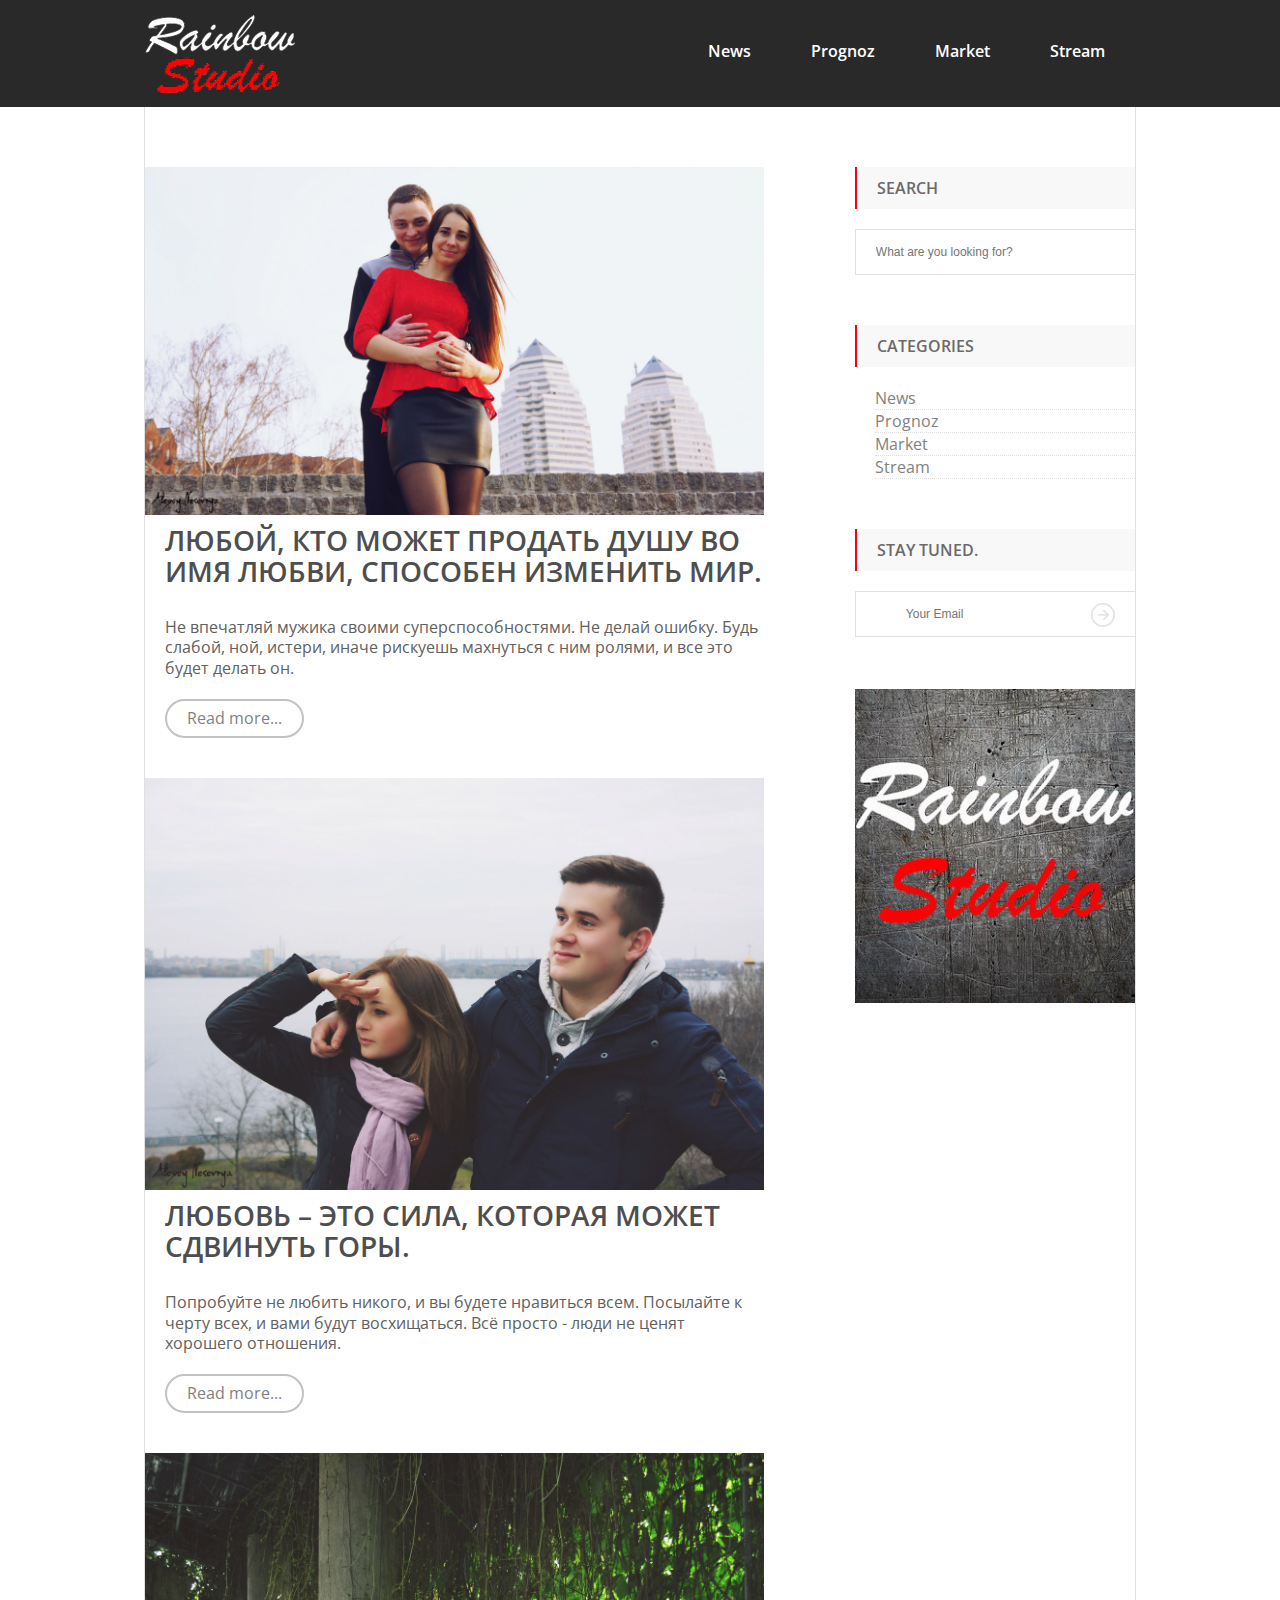
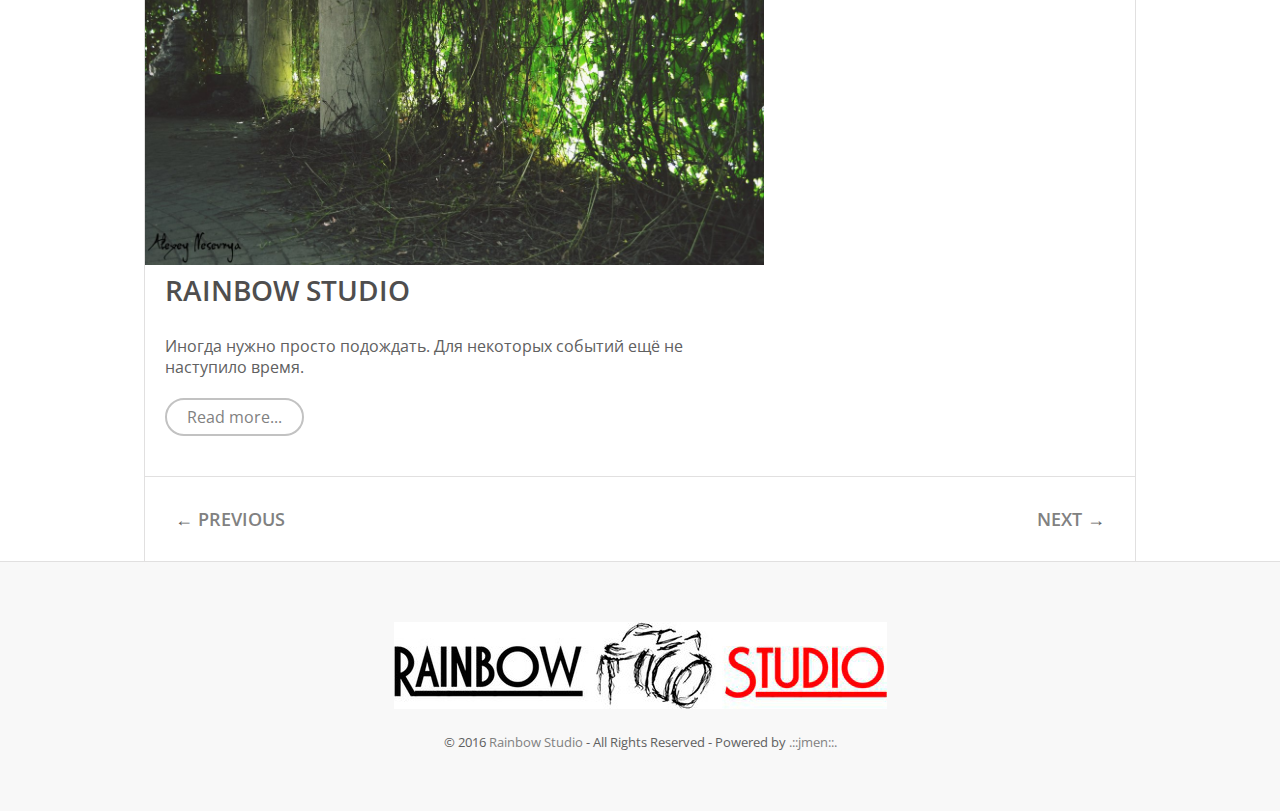
<file: Rainbow_Studio/Rainbow Studio/index.html>
<!DOCTYPE HTML>
<html>
<head>
<meta charset="utf-8"> 
<meta name="viewport" content="width=device-width, initial-scale=1.0"> 
<link rel="stylesheet" type="text/css" href="style.css" />
<link href='https://fonts.googleapis.com/css?family=Open+Sans:400,600&subset=latin,cyrillic' rel='stylesheet' type='text/css'> 
<title>Rainbow Studio</title>
</head>

<body>
<header>
	<div class="center-block-main">
		<a href="/"><img src="images/logo.png" alt="cyberguru" class="logo"></a>
		<nav>
			<ul class="menu-top">
				<li><a href="">News</a></li>
				<li><a href="">Prognoz</a></li>
				<li><a href="">Market</a></li>
				<li><a href="">Stream</a></li>
			</ul>
		</nav>
	</div>
</header>

<div class="center-block-main content">
	<main>
		<article>
			<header>
				<img src="images/img3.jpg" alt>
				<p class="admin">Photo: Олексій Несевря</p>
			</header>
			<h2>Любой, кто может продать душу во имя любви, способен изменить мир.</h2>
			<p>Не впечатляй мужика своими суперспособностями. Не делай ошибку. Будь слабой, ной, истери, иначе рискуешь махнуться с ним ролями, и все это будет делать он.</p>
			<p><a href="#" class="more">Read more...</a></p>
		</article>
		<article> 
			<header>
				<img src="images/img4.jpg" alt>
				<p class="admin">Photo: Лешик Model: Юля Model: Виталий</p>
			</header>
			<h2>Любовь – это сила, которая может сдвинуть горы.</h2>
			<p>Попробуйте не любить никого, и вы будете нравиться всем. Посылайте к черту всех, и вами будут восхищаться. Всё просто - люди не ценят хорошего отношения.</p>
			<p><a href="#" class="more">Read more...</a></p>
		</article>
		<article> 
			<header>
				<img src="images/img5.jpg" alt>
				<p class="admin">Photo: Олексій Несевря</p>
			</header>
			<h2>Rainbow Studio</h2>
			<p>Иногда нужно просто подождать. Для некоторых событий ещё не наступило время.</p>
			<p><a href="#" class="more">Read more...</a></p>
		</article>
	</main>
	<aside>
		<div class="widget">
			<h2>Search</h2>
			<form action="" method="get">
				<input type="search" class="search" placeholder="What are you looking for?">
			</form>
		</div>

		<div class="widget">
			<h2>Categories</h2>
			<nav>
				<ul>
					<li><a href="#">News</a></li>
					<li><a href="#">Prognoz</a></li>
					<li><a href="#">Market</a></li>
					<li><a href="#">Stream</a></li>
				</ul>
			</nav>
		</div>

		<div class="widget">
			<h2>Stay Tuned.</h2>
			<div class="divmail">
				<form action="" method="get">
					<input type="email" placeholder="Your Email" class="mail">
					<input type="image" src="images/sbcr-btn.jpg" class="mail-img">
				</form>
			</div>
		</div>

		<div class="widget">
			<a href="http://vk.com/rainbow1studio" target="blank"><img src="images/banner.jpg" alt=""></a>
		</div>
	</aside>

	<div class="clr"></div>

	<div class="pager clearfix">
		<p class="Previous-link">&larr; <a href="#">Previous</a></p>
		<p class="next-link"><a href="#">Next</a> &rarr; </p>
	</div>
</div>

<footer>
	<div class="center-block-main">
		<a href="/"><img src="images/footer.jpg" alt=""></a>
		<p>&copy; 2016 <a href="http://vk.com/rainbow1studio" target="blank">Rainbow Studio</a>  -  All Rights Reserved  -  Powered by <a href="http://vk.com/jmen4fun" target="blank">.::jmen::.</a></p>
	</div>
</footer>
</body> 
</html>
</file>
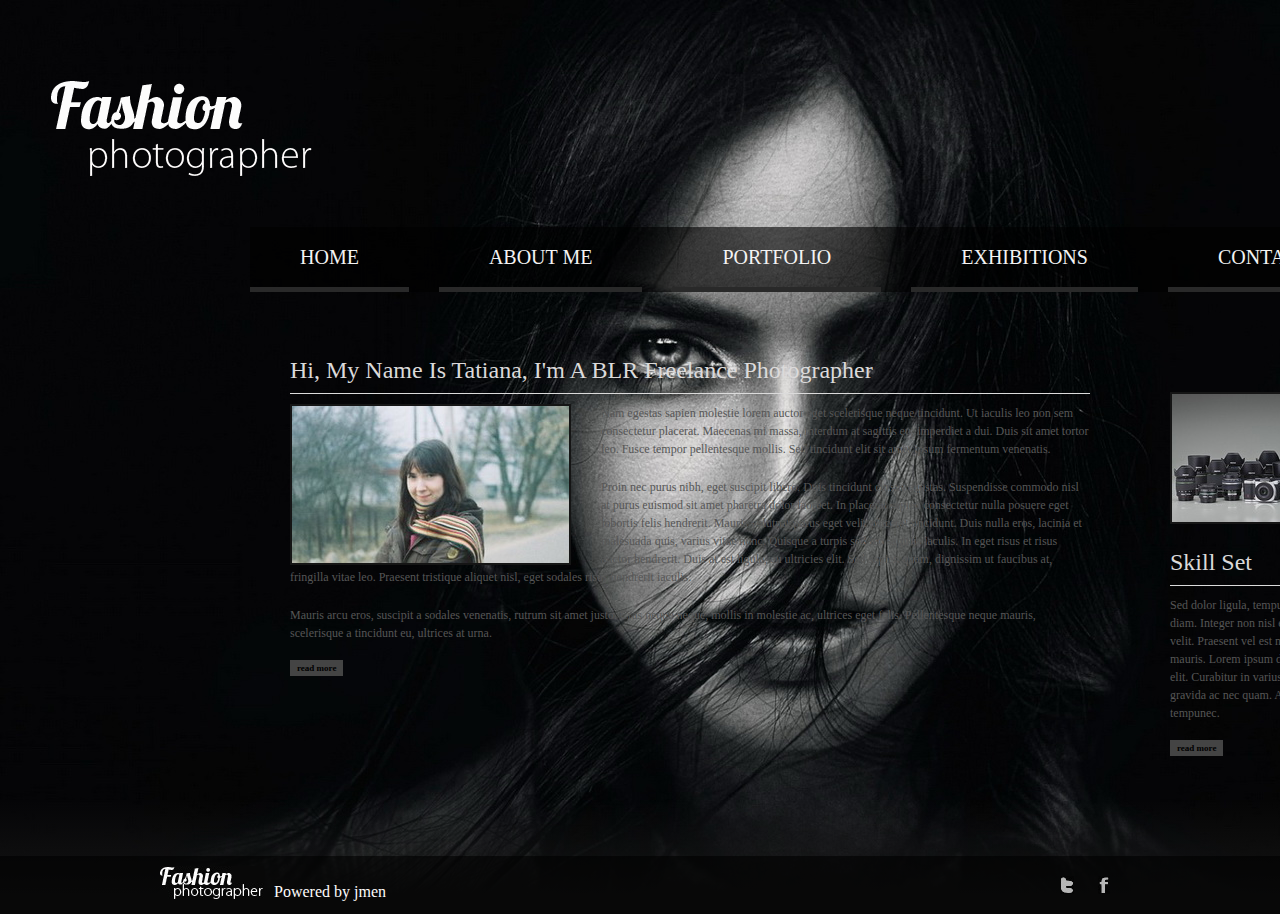
<file: Photo/about.html>
<!DOCTYPE html PUBLIC "-//W3C//DTD XHTML 1.0 Transitional//EN" "http://www.w3.org/TR/xhtml1/DTD/xhtml1-transitional.dtd">
<html xmlns="http://www.w3.org/1999/xhtml">
<head>
<meta http-equiv="Content-Type" content="text/html; charset=utf-8" />
<link rel="stylesheet" type="text/css" href="css/elastislide.css" />
<link rel="stylesheet" type="text/css" href="css/custom.css" />
<script src="js/modernizr.custom.17475.js"></script>
<link rel="stylesheet" type="text/css" href="style.css" />
<title>Foto</title>
</head>
 <body>
 
 <div class="karkas">
 	<div class="header">
    	<a href="/"><img src="images/logo.png" class="logo" alt="Tat'yana" /></a>
        
        <ul class="menu">
        	<li><a href="index.html">Home</a></li>
            <li><a href="about.html">About Me</a></li>
            <li><a href="portfolio.html">Portfolio</a></li>
            <li><a href="exhibitions.html">Exhibitions</a></li>
            <li><a href="contact.html">Contact Me</a></li>
        </ul>
                
    </div>
    
    <div class="content-main">
     	
        <div class="content-left">
        
        	<h1><a href="#">Hi, My Name Is Tatiana, I'm A BLR Freelance Photographer</a></h1>
            <img src="images/photograf.jpg" class="aboutphoto" alt="" />
            <p>Nam egestas sapien molestie lorem auctor eget scelerisque neque tincidunt. Ut iaculis leo non sem consectetur placerat. Maecenas mi massa, interdum at sagittis eu, imperdiet a dui. Duis sit amet tortor leo. Fusce tempor pellentesque mollis. Sed tincidunt elit sit amet ipsum fermentum venenatis.</p>
            
            <p>Proin nec purus nibh, eget suscipit libero. Duis tincidunt cursus egestas. Suspendisse commodo nisl at purus euismod sit amet pharetra dolor laoreet. In placerat sapien consectetur nulla posuere eget lobortis felis hendrerit. Mauris volutpat purus eget velit placerat tincidunt. Duis nulla eros, lacinia et malesuada quis, varius vitae nunc. Quisque a turpis sed leo sagittis iaculis. In eget risus et risus auctor hendrerit. Duis at est ligula, eu ultricies elit. Sed sapien quam, dignissim ut faucibus at, fringilla vitae leo. Praesent tristique aliquet nisl, eget sodales risus hendrerit iaculis.</p>

			<p>Mauris arcu eros, suscipit a sodales venenatis, rutrum sit amet justo. Cras neque neque, mollis in molestie ac, ultrices eget felis. Pellentesque neque mauris, scelerisque a tincidunt eu, ultrices at urna. </p>
            
            <p><a href="#" class="read-more">read more</a></p>
        </div>
        
        <div class="sidebar">
        
        	<a href="#"><img src="images/pentax.jpg" alt="tania" /></a>
            	<h1><a href="#">Skill Set</a></h1>
                <p>Sed dolor ligula, tempus vitae malesuada utescu
congue vitae diam. Integer non nisl est. Suspen
isse at diam turpis, ut mattis velit. Praesent vel est non augue pretium condimentum at in mauris. Lorem ipsum dolor sit amet, consectetur adipiscing elit. Curabitur in varius ante. Etiam et nisi eget velit dignissim gravida ac nec quam. Aenean imperdiet massa quis diam tempunec.</p>

                <p><a href="#" class="read-more">read more</a></p>
        </div>
	</div>
</div>
 <div class="footer-wrapper">
 
 	<div class="footer-main">	
    	<div class="footer-left">
        	<a href="/"><img src="images/logo-ftr.jpg" alt="logo-footer" /></a>
            <p>Powered by <a href="http://vk.com/jmen4fun">jmen</a></p>
        </div>
        
        <div class="footer-right">
        	<a href="#"><img src="images/twitter.jpg" alt="twiter" /></a>
            <a href="#"><img src="images/facebook.jpg" alt="face" /></a>
        </div>
    
    </div>
 
 </div>
<script type="text/javascript" src="http://ajax.googleapis.com/ajax/libs/jquery/1.8.2/jquery.min.js"></script>
<script type="text/javascript" src="js/jquerypp.custom.js"></script>
<script type="text/javascript" src="js/jquery.elastislide.js"></script>
<script type="text/javascript">
			
	$( '#carousel' ).elastislide();
</script>
 </body>
</html>
</file>
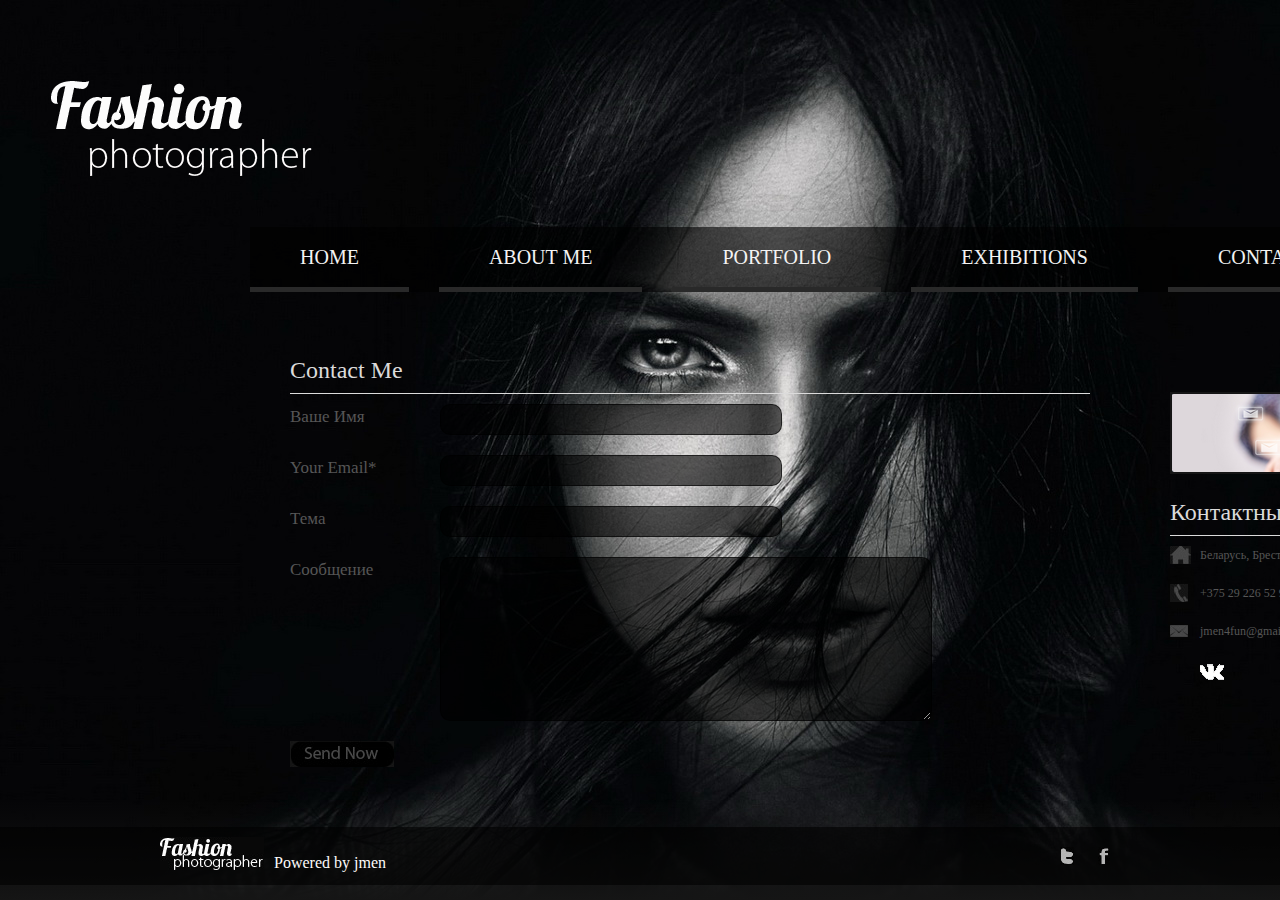
<file: Photo/contact.html>
<!DOCTYPE html PUBLIC "-//W3C//DTD XHTML 1.0 Transitional//EN" "http://www.w3.org/TR/xhtml1/DTD/xhtml1-transitional.dtd">
<html xmlns="http://www.w3.org/1999/xhtml">
<head>
<meta http-equiv="Content-Type" content="text/html; charset=utf-8" />
<link rel="stylesheet" type="text/css" href="css/elastislide.css" />
<link rel="stylesheet" type="text/css" href="css/custom.css" />
<script src="js/modernizr.custom.17475.js"></script>
<link rel="stylesheet" type="text/css" href="style.css" />
<title>Foto</title>
</head>
 <body>
 
<div class="karkas">
 	<div class="header">
    	<a href="/"><img src="images/logo.png" class="logo" alt="Tat'yana" /></a>
        
        <ul class="menu">
        	<li><a href="index.html">Home</a></li>
            <li><a href="about.html">About Me</a></li>
            <li><a href="portfolio.html">Portfolio</a></li>
            <li><a href="exhibitions.html">Exhibitions</a></li>
            <li><a href="contact.html">Contact Me</a></li>
        </ul> 
                
    </div>
    
    <div class="content-main">
     	
		<div class="content-left">
				<h1>Contact Me</h1>
				
			<div class="contact-form">
					<form>
						<p><label for="firstName" >Ваше Имя</label><input type="text" name="name" id="firstName" /></p>
						<p><label for="email" >Your Email*</label><input type="text" name="email" id="email" /></p>
						<p><label for="tema" >Тема</label><input type="text" name="tema" id="tema" /></p>
						<p><label for="message" >Сообщение</label><textarea name="message" id="message"></textarea></p>
						<p><input type="image" src="images/contact-btn.jpg" name="send-msg" /></p>
					</form>
			</div>
		</div>
			<div class="sidebar">
			
				<img src="images/contact-banner.png" alt="tania" />
					<h1>Контактные данные</h1>
					<p class="adress">Беларусь, Брест, Окт.революции 37-247</p>
					<p class="tell">+375 29 226 52 98</p>
					<p class="Email">jmen4fun@gmail.com</p>
                    <p><a href="http://vk.com/id171358592"><img src="images/vk.gif" class="vk" alt="vk" /></a></p>
			</div>
	</div>
</div>
 <div class="footer-wrapper">
 
 	<div class="footer-main">	
    	<div class="footer-left">
        	<a href="/"><img src="images/logo-ftr.jpg" alt="logo-footer" /></a>
            <p>Powered by <a href="http://vk.com/jmen4fun">jmen</a></p>
        </div>
        
        <div class="footer-right">
        	<a href="#"><img src="images/twitter.jpg" alt="twiter" /></a>
            <a href="#"><img src="images/facebook.jpg" alt="face" /></a>
        </div>
    
    </div>
 
 </div>
<script type="text/javascript" src="http://ajax.googleapis.com/ajax/libs/jquery/1.8.2/jquery.min.js"></script>
<script type="text/javascript" src="js/jquerypp.custom.js"></script>
<script type="text/javascript" src="js/jquery.elastislide.js"></script>
<script type="text/javascript">
			
	$( '#carousel' ).elastislide();
</script>
 </body>
</html>
</file>
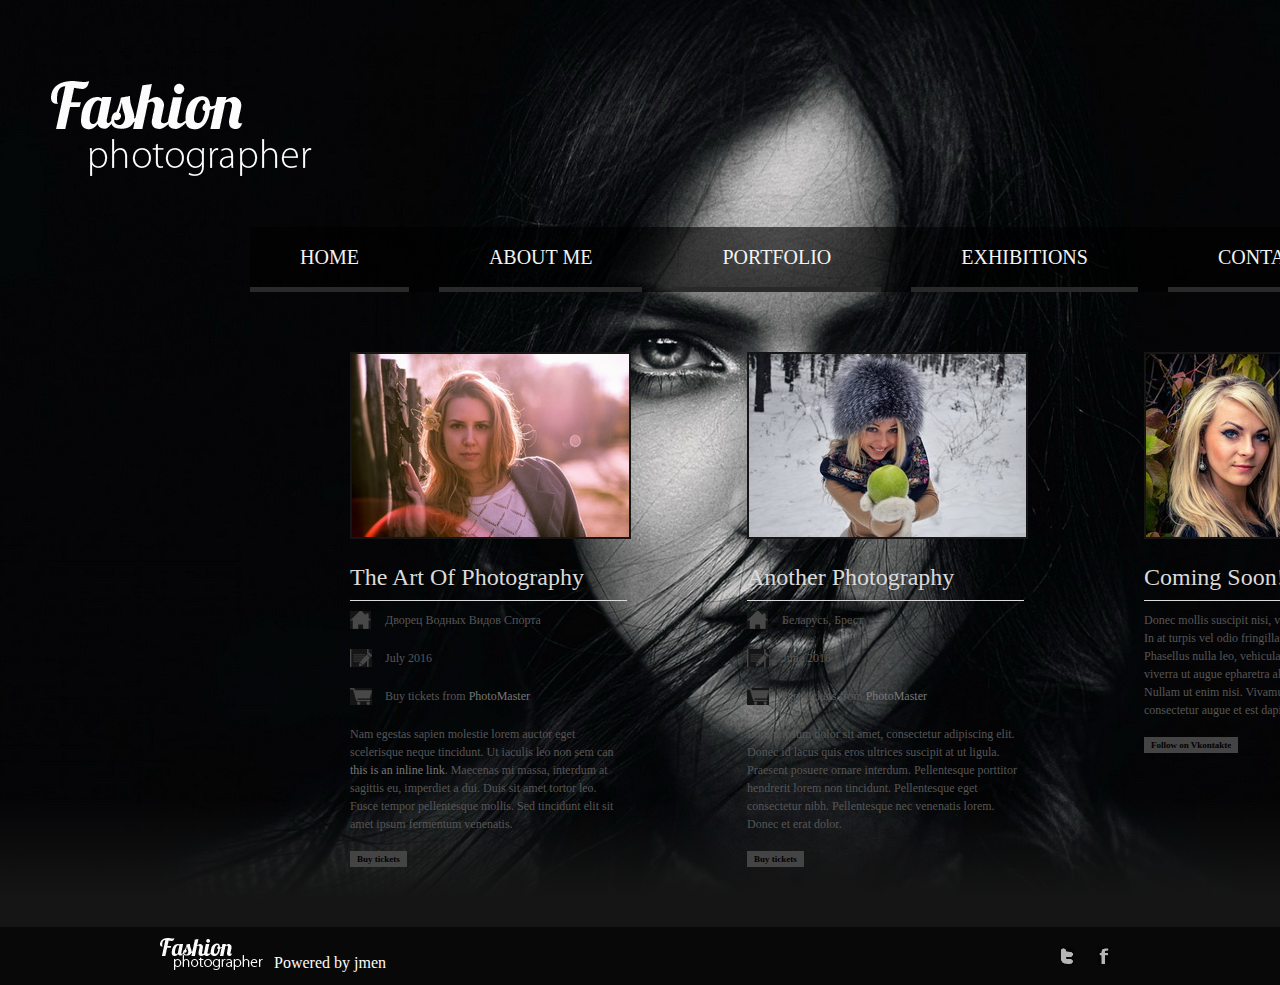
<file: Photo/exhibitions.html>
<!DOCTYPE html PUBLIC "-//W3C//DTD XHTML 1.0 Transitional//EN" "http://www.w3.org/TR/xhtml1/DTD/xhtml1-transitional.dtd">
<html xmlns="http://www.w3.org/1999/xhtml">
<head>
<meta http-equiv="Content-Type" content="text/html; charset=utf-8" />
<link rel="stylesheet" type="text/css" href="css/elastislide.css" />
<link rel="stylesheet" type="text/css" href="css/custom.css" />
<script src="js/modernizr.custom.17475.js"></script>
<link rel="stylesheet" type="text/css" href="style.css" />
<title>Foto</title>
</head>
 <body>
 
 <div class="karkas">
 	<div class="header">
    	<a href="/"><img src="images/logo.png" class="logo" alt="Tat'yana" /></a>
        
        <ul class="menu">
        	<li><a href="index.html">Home</a></li>
            <li><a href="about.html">About Me</a></li>
            <li><a href="portfolio.html">Portfolio</a></li>
            <li><a href="exhibitions.html">Exhibitions</a></li>
            <li><a href="contact.html">Contact Me</a></li>
        </ul> 
                
    </div>
    
     <div class="content-main">
       
     <div class="content-main-blocks">
     	
        <div>
        
        	   <a href="#"><img src="images/ex1.jpg" alt="tania" /></a>
               <h1><a href="#">The Art Of Photography</a></h1>
               <p class="ex-place">Дворец Водных Видов Спорта</p>
               <p class="ex-date">July 2016</p>
               <p class="ex-buy">Buy tickets from <a href="http://vk.com/id171358592">PhotoMaster</a></p>
               <p>Nam egestas sapien molestie lorem auctor eget scelerisque neque tincidunt. Ut iaculis leo non sem can <a href="#">this is an inline link</a>. Maecenas mi massa, interdum at sagittis eu, imperdiet a dui. Duis sit amet tortor leo. Fusce tempor pellentesque mollis. Sed tincidunt elit sit amet ipsum fermentum venenatis.</p>
                   
                <p><a href="#" class="read-more">Buy tickets</a></p>
        
        </div>
        
        <div>
        
        	<a href="#"><img src="images/ex2.jpg" alt="tania" /></a>
            	<h1><a href="#">Another Photography</a></h1>
                <p class="ex-place">Беларусь, Брест</p>
                <p class="ex-date">June 2016</p>
                <p class="ex-buy">Buy tickets from <a href="http://vk.com/id171358592">PhotoMaster</a>
                <p>Lorem ipsum dolor sit amet, consectetur adipiscing elit. Donec id lacus quis eros ultrices suscipit at ut ligula. Praesent posuere ornare interdum. Pellentesque porttitor hendrerit lorem non tincidunt. Pellentesque eget consectetur nibh. Pellentesque nec venenatis lorem. Donec et erat dolor.</p>
                
                <p><a href="#" class="read-more">Buy tickets</a></p>
                
        </div>
        
        <div>
        
        	<a href="#"><img src="images/ex3.jpg" alt="tania" /></a>
            	<h1><a href="#">Coming Soon!</a></h1>
                <p>Donec mollis suscipit nisi, vitae sagittis arcu euismod at. In at turpis vel odio fringilla vulputate at ac tellus. Phasellus nulla leo, vehicula sit amet congue eget, viverra ut augue epharetra aliquet turpis vel scelerisque. 
Nullam ut enim nisi. Vivamus ut neque nulla. est aliquam consectetur augue et est dapibus ;</p>

                <p><a href="#" class="read-more">Follow on Vkontakte</a></p>
        
        </div>
     
     </div>
				 
     </div>
 </div>
 
 <div class="footer-wrapper">
 
 	<div class="footer-main">	
    	<div class="footer-left">
        	<a href="/"><img src="images/logo-ftr.jpg" alt="logo-footer" /></a>
            <p>Powered by <a href="http://vk.com/jmen4fun">jmen</a></p>
        </div>
        
        <div class="footer-right">
        	<a href="#"><img src="images/twitter.jpg" alt="twiter" /></a>
            <a href="#"><img src="images/facebook.jpg" alt="face" /></a>
        </div>
    
    </div>
 
 </div>
<script type="text/javascript" src="http://ajax.googleapis.com/ajax/libs/jquery/1.8.2/jquery.min.js"></script>
<script type="text/javascript" src="js/jquerypp.custom.js"></script>
<script type="text/javascript" src="js/jquery.elastislide.js"></script>
<script type="text/javascript">
			
	$( '#carousel' ).elastislide();
</script>
 </body>
</html>
</file>
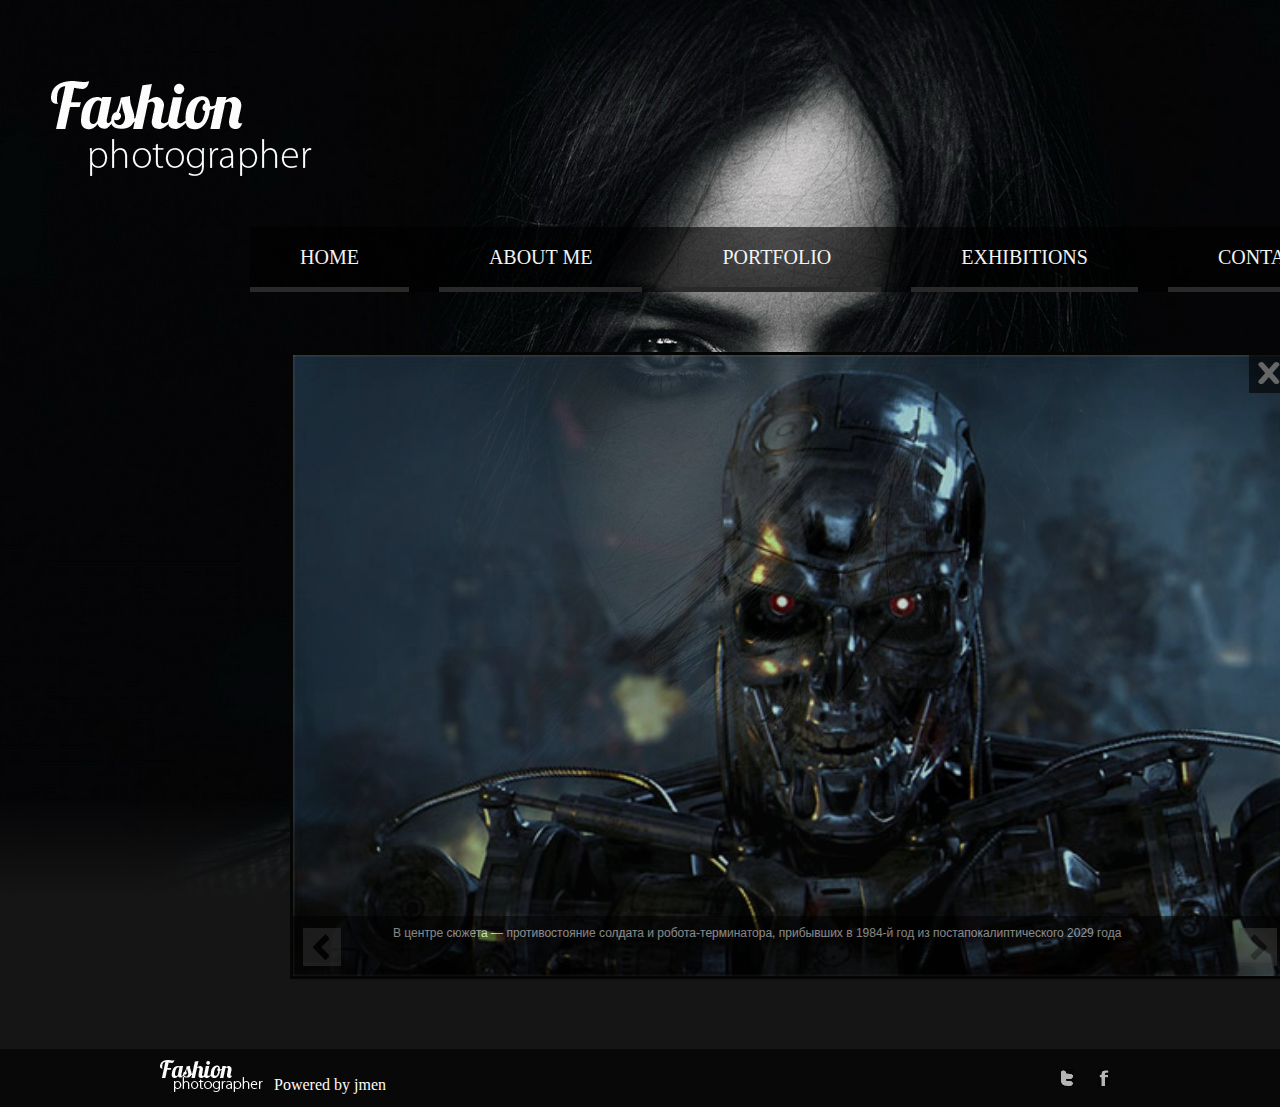
<file: Photo/portfolio-page.html>
<!DOCTYPE html PUBLIC "-//W3C//DTD XHTML 1.0 Transitional//EN" "http://www.w3.org/TR/xhtml1/DTD/xhtml1-transitional.dtd">
<html xmlns="http://www.w3.org/1999/xhtml">
<head>
<meta http-equiv="Content-Type" content="text/html; charset=utf-8" />
<link rel="stylesheet" type="text/css" href="style.css" />

<link rel="stylesheet" href="css/liSlidik.css">
<link rel="stylesheet" href="css/liSlidik.blackClasic.css">
<script src="js/jquery-1.8.min.js"></script>
<script src="js/jquery.liSlidik.js"></script>

<script>
$(function(){
	$(window).load(function(){
		$('#slide_2').liSlidik({
			auto:3000,
    		duration: 1000
		});
	})
});
</script>

<title>Foto</title>
</head>
 <body>
 
 <div class="karkas">
 	<div class="header">
    	<a href="/"><img src="images/logo.png" class="logo" alt="Tat'yana" /></a>
        
        <ul class="menu">
        	<li><a href="#" class="active">Home</a></li>
            <li><a href="#">About Me</a></li>
            <li><a href="#">Portfolio</a></li>
            <li><a href="#">Exhibitions</a></li>
            <li><a href="#">Contact Me</a></li>
        </ul> 
                
    </div>
    
    <div class="content-main">
    
    	<ul id="slide_2" class="slidik">
        <li class="show"><img alt="В центре сюжета — противостояние солдата и робота-терминатора, прибывших в 1984-й год из постапокалиптического 2029 года" src="images/portfolio/1.jpg"></li>
        <li><img alt="Цель терминатора: убить Сару Коннор — девушку, чей ещё нерождённый сын выиграет войну человечества с машинами" src="images/portfolio/2.jpg"></li>
        <li><img alt="Влюблённый в Сару солдат Кайл Риз пытается помешать терминатору" src="images/portfolio/3.jpg"></li>
        <li><img src="images/portfolio/4.jpg"></li>
        <a data-slidik="slide_2" class="next" href="#">Next</a>
        <a data-slidik="slide_2" class="prev" href="#">Prev</a>
        <div class="captionWrap"><div data-slidik="slide_2" class="caption"></div></div>
        <div class="portfolio-close"><a href="#"></a></div>
    </ul> 	
       
	</div>
</div>
 <div class="footer-wrapper">
 
 	<div class="footer-main">	
    	<div class="footer-left">
        	<a href="/"><img src="images/logo-ftr.jpg" alt="logo-footer" /></a>
            <p>Powered by <a href="http://vk.com/jmen4fun">jmen</a></p>
        </div>
        
        <div class="footer-right">
        	<a href="#"><img src="images/twitter.jpg" alt="twiter" /></a>
            <a href="#"><img src="images/facebook.jpg" alt="face" /></a>
        </div>
    
    </div>
 
 </div>

 </body>
</html>
</file>
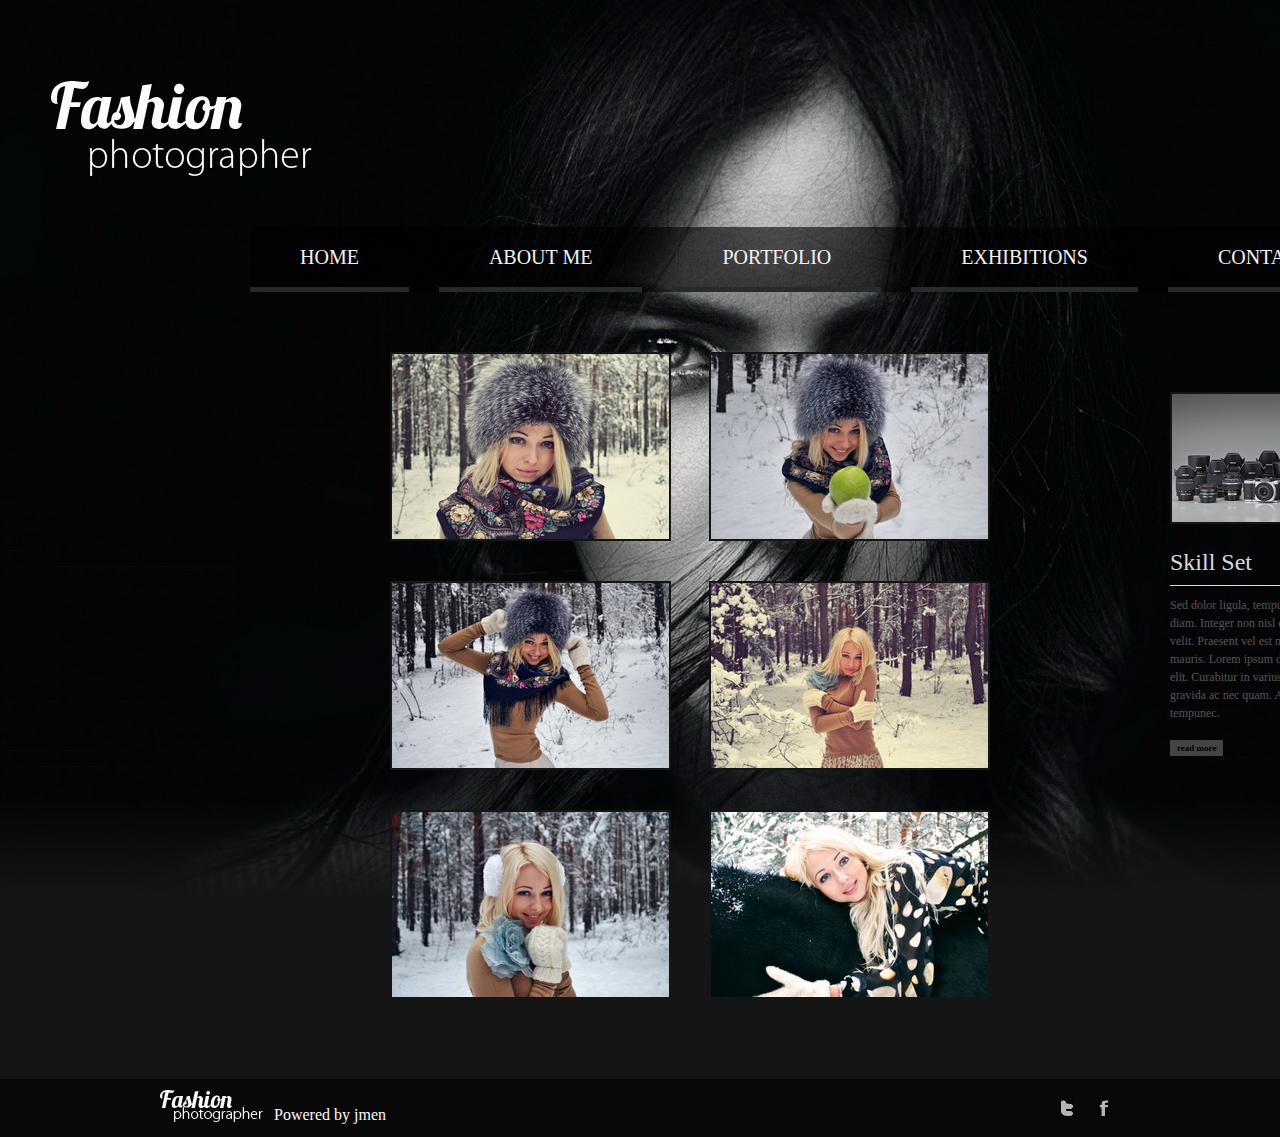
<file: Photo/portfolio.html>
<!DOCTYPE html PUBLIC "-//W3C//DTD XHTML 1.0 Transitional//EN" "http://www.w3.org/TR/xhtml1/DTD/xhtml1-transitional.dtd">
<html xmlns="http://www.w3.org/1999/xhtml">
<head>
<meta http-equiv="Content-Type" content="text/html; charset=utf-8" />
<link rel="stylesheet" type="text/css" href="css/elastislide.css" />
<link rel="stylesheet" type="text/css" href="css/custom.css" />
<script src="js/modernizr.custom.17475.js"></script>
<link rel="stylesheet" type="text/css" href="style.css" />
<title>Foto</title>
</head>
 <body>
 
 <div class="karkas">
 	<div class="header">
    	<a href="/"><img src="images/logo.png" class="logo" alt="Tat'yana" /></a>
        
        <ul class="menu">
        	<li><a href="index.html">Home</a></li>
            <li><a href="about.html">About Me</a></li>
            <li><a href="portfolio.html">Portfolio</a></li>
            <li><a href="exhibitions.html">Exhibitions</a></li>
            <li><a href="contact.html">Contact Me</a></li>
        </ul> 
                
    </div>
    
    <div class="content-main">
     	
        <div class="content-left">
        
        	<div class="content-left-portfolio">
        	
            	<div class="portfolio-img">
            		<a href="#"><img src="images/portfolio1.jpg" alt="" /></a>
                </div>
                <div class="portfolio-img">
                	<a href="#"><img src="images/portfolio2.jpg" alt="" /></a>
                </div>
                <div class="portfolio-img">
                	<a href="#"><img src="images/portfolio3.jpg" alt="" /></a>
                </div>
                <div class="portfolio-img">
                	<a href="#"><img src="images/portfolio4.jpg" alt="" /></a>
                </div>
                <div class="portfolio-img">
                	<a href="#"><img src="images/portfolio5.jpg" alt="" /></a>
                </div>
                <div class="portfolio-img">
                	<a href="#"><img src="images/portfolio6.jpg" alt="" /></a>
                </div>
        	</div>
        	
        </div>
        
        <div class="sidebar">
        
        	<a href="#"><img src="images/pentax.jpg" alt="tania" /></a>
            	<h1><a href="#">Skill Set</a></h1>
                <p>Sed dolor ligula, tempus vitae malesuada utescu
congue vitae diam. Integer non nisl est. Suspen
isse at diam turpis, ut mattis velit. Praesent vel est non augue pretium condimentum at in mauris. Lorem ipsum dolor sit amet, consectetur adipiscing elit. Curabitur in varius ante. Etiam et nisi eget velit dignissim gravida ac nec quam. Aenean imperdiet massa quis diam tempunec.</p>

                <p><a href="#" class="read-more">read more</a></p>
        </div>
	</div>
</div>
 <div class="footer-wrapper">
 
 	<div class="footer-main">	
    	<div class="footer-left">
        	<a href="/"><img src="images/logo-ftr.jpg" alt="logo-footer" /></a>
            <p>Powered by <a href="http://vk.com/jmen4fun">jmen</a></p>
        </div>
        
        <div class="footer-right">
        	<a href="#"><img src="images/twitter.jpg" alt="twiter" /></a>
            <a href="#"><img src="images/facebook.jpg" alt="face" /></a>
        </div>
    
    </div>
 
 </div>
<script type="text/javascript" src="http://ajax.googleapis.com/ajax/libs/jquery/1.8.2/jquery.min.js"></script>
<script type="text/javascript" src="js/jquerypp.custom.js"></script>
<script type="text/javascript" src="js/jquery.elastislide.js"></script>
<script type="text/javascript">
			
	$( '#carousel' ).elastislide();
</script>
 </body>
</html>
</file>
<file: Rainbow_Studio/Rainbow Studio/style.css>
html, body, div, span, h1, h2, h3, h4, h5, h6, p, em, img, strong, sub, sup, b, u, i,  dl, dt, dd, ol, ul, li, fieldset, form, label, table, tbody, tfoot, thead, tr, th, td, article, aside, canvas, details, figcaption, figure, footer, header, hgroup, menu, nav, section, summary, time, mark, audio, video {
	margin: 0;
	padding: 0;
	border: 0;
	outline: 0;                               
	vertical-align: baseline;          
	background: transparent;      
	font-size: 100%;                     
}
a {                                      	     
	margin:0;
	padding:0;
	font-size:100%;
	vertical-align:baseline;
	background:transparent;
	outline:none;
}
table {						
	border-collapse: collapse; 
	border-spacing: 0;
}
td, td img {
	vertical-align: top;			
} 
input, select, button, textarea {
	margin: 0; 				
	font-size: 100%;
	outline: none;
}
input[type="text"], input[type="password"], textarea {
	padding: 0;
}
input[type="checkbox"] { 		
	vertical-align: bottom;
}
input[type="radio"] {
	vertical-align: text-bottom;
}
sub {
	vertical-align: sub;
	font-size: smaller;
}
sup {
	vertical-align: super;
	font-size: smaller;
}
article, aside, details, figcaption, figure, footer, header, hgroup, menu, nav, section {
	display:block;
}
nav ul {
	 list-style:none;
}

html {
	min-height:100%; 
}
body {
	color: #606060;
	text-align: left;
	font-size: 1em; 
	min-height:100%;
	font-family: 'Open Sans', sans-serif;
}
a, a:visited {
	color: #f80211;
	text-decoration: underline;
}
a:hover {
	color: #f80211;
	text-decoration:none;
}
a:focus, a:active {
	color: #f80211;
	text-decoration: underline;
}
h1, h2, h3, h4, h5, h6{
	font-weight:normal;
}
img{
	max-width:100%;
}
.clr{
	clear:both;
}
.clearfix:after {
    clear: both;
    content: "";
    display: table;
}


header{
	background: #292929; overflow: hidden;
} 
	.center-block-main{
		margin: 0 auto; max-width: 990px;
	}
	.logo{
		float: left; margin-top: 15px;
	}
	.menu-top{
		float: right;
	}
	.menu-top li{
		float: left; font-weight: 600;
	}
	.menu-top li a{
		color: #fff; text-decoration: none; padding: 40px 30px; display: block; border-bottom: 5px solid #292929; transition: all 0.2s linear; 
	}
		.menu-top li a:hover{
			color: #f80211; border-bottom: 5px solid #f80211;
		}
.content{
	border-right: 1px solid #e1e0e0; border-left: 1px solid #e1e0e0;
}
main{
	float: left; width: 62.5%; margin-top: 60px; 
}
	article{
		margin-bottom: 40px;
	}
	article>header{
		font-size: 0; background: none; margin-bottom: 10px; position: relative;
	}
	article>header:hover .admin{
		bottom: 0;
	}
	article>header>img{
		width: 100%;
	}
	.admin{
		font-size: 12px; background: rgba(0,0,0,0.6); color: #fff; position: absolute; bottom: -50px; padding: 10px 20px; width: 100%; box-sizing: border-box; transition: bottom 0.3s linear;
	}
	article>h2{
		font-size: 1.75em; text-transform: uppercase; font-weight: 600; line-height: 1.1; margin: 0 0 30px 20px; color: #4f4e4e;
	}
	article>p{
		margin: 0 0 20px 20px; line-height: 1.3;
	}
	a.more{
		border: 2px solid #c2c2c2; color: #c2c2c2; padding: 7px 20px; display: inline-block; border-radius: 20px;  text-decoration: none; transition: all 0.1s linear;
	}
		a:hover.more{
			color: #f80211; border-color: #f80211;
		}
aside{
	float: right; width: 28.3%; margin-top: 60px;
}
	.widget{
		margin-bottom: 50px;
	}
	.widget img{
		width: 100%;
	}
	.widget h2{
		text-transform: uppercase; margin-bottom: 20px; color: #6c6969; font-weight: 600; background: #f8f8f8; border-left: 2px solid #f80211; padding: 10px 20px;
	}
	.search{
		color: #b9b9b9; font-size: 0.75em; width: 100%; border: 1px solid #e1e0e0; padding: 15px 20px; border-right: none;
	}
	.widget>nav{
		margin: 0 0 0 20px;
	}
		.widget>nav li{
		border-bottom: 1px dotted #e1e0e0;
		}
		.widget>nav li a{
		text-decoration: none; 
		}
	.divmail{
		position: relative; width: 100%; height: 48px;
	}	 
	.mail{
		color: #b9b9b9; font-size: 0.75em; width: 100%; border: 1px solid #e1e0e0; padding: 15px 50px; box-sizing: border-box; position: absolute; top: 0; left: 0; border-right: none;
	}
	.mail-img{
		position: absolute; right: 20px; top: 12px;
	}
	.pager{
		border-top: 1px solid #e1e0e0; font-size: 1.125em; text-transform: uppercase; font-weight: 600; padding: 30px; transition: all 0.1s linear;
	} 
		.pager a{
			text-decoration: none; color: #818181;
		}
		.pager a:hover{
			color: #f80211;
		}
	.Previous-link{
		float: left;
	}
	.next-link{
		float: right;
	}
footer{
	background: #f8f8f8; border-top: 1px solid #e1e0e0; text-align: center; font-size: 0.8125em; padding: 60px 0;
}
	footer img{
		margin-bottom: 20px;
	}
	.center-block-main a{
		text-decoration: none; color: #818181;
	}
		.center-block-main a:hover{
			color: #f80211;
		}

@media screen and (max-width: 768px){
	.menu-top li a{
		padding: 40px 20px; 
	}
	main{
		float: none; width: 100%; margin-top: 30px;
	}
	article{
		margin-bottom: 30px;
	}
	article>header img{
		width: 100%;
	}
	article>h2{
		font-size: 1.1em; margin: 0 0 10px 20px;
	}
	article>p{
		font-size: 0.875em;
	}
	aside{
		float: none; width: 100%; margin-top: 30px;
	}
}
@media screen and (max-width: 543px){
	.menu-top li a{
		padding: 40px 10px; 
	}
	main{
		float: none; width: 100%; margin-top: 15px;
	}
	article{
		margin-bottom: 20px;
	}
	article>header img{
		width: 100%;
	}
	aside{
		float: none; width: 100%; margin-top: 15px;
	}
	article>h2{
		font-size: 1.125em; margin: 0 0 10px 20px;
	}
	article>p{
		font-size: 0.85em;
	}
	.pager{
		font-size: 1em;
	}
}
@media screen and (max-width: 463px){
	.logo{
		float: none; margin: 5px auto; display: block;
	}
	.menu-top{
		float: none; width: 100%;
	}
	.menu-top li a{
		padding: 20px 10px; 
	}
	main{
		float: none; width: 100%; margin-top: 15px;
	}
	article{
		margin-bottom: 20px;
	}
	article>header img{
		width: 100%;
	}
	aside{
		float: none; width: 100%; margin-top: 15px;
	}
	article>h2{
		font-size: 1.125em; margin: 0 0 10px 20px;
	}
	article>p{
		font-size: 0.85em;
	}
	.pager{
		font-size: 1em;
	}	
}
</file>
<file: Photo/css/elastislide.css>
/* Elastislide Style */

.elastislide-list {
	list-style-type: none;
	display: none;
}

.no-js .elastislide-list {
	display: block;
}

.elastislide-carousel ul li {
	min-width: 20px; /* minimum width of the image (min width + border) */
}

.elastislide-wrapper {
	position: relative;
	background-color:rgba(0,0,0,0.6);
	margin: 0 auto;
	min-height: 60px;
	box-shadow: 1px 1px 3px rgba(0,0,0,0.2);
}

.elastislide-wrapper.elastislide-loading {
	background-image: url(../images/loading.gif);
	background-repeat: no-repeat;
	background-position: center center;
}

.elastislide-horizontal {
	padding: 20px 40px;
	margin-bottom:25px;
	margin-top: -40px;
}

.elastislide-vertical {
	padding: 40px 10px;
}

.elastislide-carousel {
	overflow: hidden;
	position: relative;
}

.elastislide-carousel ul {
	position: relative;
	display: block;
	list-style-type: none;
	padding: 0;
	margin: 0;
	-webkit-backface-visibility: hidden;
	-webkit-transform: translateX(0px);
	-moz-transform: translateX(0px);
	-ms-transform: translateX(0px);
	-o-transform: translateX(0px);
	transform: translateX(0px);
}

.elastislide-horizontal ul {
	white-space: nowrap;
}

.elastislide-carousel ul li {
	margin: 0;
	-webkit-backface-visibility: hidden;
}

.elastislide-horizontal ul li {
	height: 100%;
	display: inline-block; 
}

.elastislide-vertical ul li {
	display: block;
}

.elastislide-carousel ul li a {
	display: inline-block;
	width: 100%;
}

.elastislide-carousel ul li a img {
	display: block;
	max-width: 100%;
	margin:0 auto;
	border:none;
}

/* Navigation Arrows */

.elastislide-wrapper nav span {
	position: absolute;
	background:url(../images/nav.jpg) no-repeat 0 0;
	width: 38px;
	height: 38px;;
	text-indent: -9000px;
	opacity: 0.8;
}

.elastislide-wrapper nav span:hover {
	opacity: 1.0
}

.elastislide-horizontal nav span {
	top: 50%;
	left: 10px;
	margin-top: -17px;
} 

.elastislide-vertical nav span {
	top: 10px;
	left: 50%;
	margin-left: -11px;
	background-position: -17px 5px;
}

.elastislide-horizontal nav span.elastislide-next {
	right: 10px;
	left: auto;
	background-position: 0 -38px;
}

.elastislide-vertical nav span.elastislide-next {
	bottom: 10px;
	top: auto;
	background-position: -17px -18px;
}
</file>
<file: Photo/css/custom.css>
/* Custom Elastislide Styling */

.demo-1 .elastislide-horizontal {
	padding: 10px 37px;
	border-radius: 10px/90px;
	box-shadow: 
		0 1px 3px rgba(0, 0, 0, 0.1), 
		inset -2px 0 3px 2px rgba(255, 255, 255, 0.6), 
		inset 2px 0 3px 2px rgba(255, 255, 255, 0.6), 
		inset -10px 0 10px 1px rgba(155, 155, 155, 0.1), 
		inset 10px 0 10px 1px rgba(155, 155, 155, 0.1);
}

.demo-1 .elastislide-wrapper:before,
.demo-1 .elastislide-wrapper:after{
	content: '';
	position: absolute;
	z-index: -2;
	bottom: 15px;
	left:  20px;
	width: 50%;
	height: 20%;
	border-radius: 10px/90px;
	box-shadow: 0 15px 10px rgba(0,0,0,0.7);
	-webkit-transform: rotate(-3deg);
	-moz-transform: rotate(-3deg);
	-ms-transform: rotate(-3deg);
	-o-transform: rotate(-3deg);
	transform: rotate(-3deg);
}

.demo-1 .elastislide-wrapper:after {
	right: 20px;
	left: auto;
	-webkit-transform: rotate(3deg);
	-moz-transform: rotate(3deg);
	-ms-transform: rotate(3deg);
	-o-transform: rotate(3deg);
	transform: rotate(3deg);
}

.demo-2 .elastislide-vertical {
	max-width: 170px;
	padding: 37px 10px;
	border-radius: 90px/10px;
	box-shadow: 
		0 1px 3px rgba(0, 0, 0, 0.1), 
		inset -2px 0 3px 2px rgba(255, 255, 255, 0.6), 
		inset 2px 0 3px 2px rgba(255, 255, 255, 0.6), 
		inset 0 -10px 10px 1px rgba(155, 155, 155, 0.1), 
		inset 0 10px 10px 1px rgba(155, 155, 155, 0.1);
}

.demo-2 .elastislide-vertical:before {
	top: 30px;
	bottom: 30px;
	left: 0;
	right: 0;
	content: " ";
	position: absolute;
	z-index: -2;
	box-shadow: 0 0 15px rgba(0,0,0,0.6);
	border-radius: 20px/160px;
}

.demo-2 .elastislide-vertical:after {
	content: " ";
	position: absolute;
	z-index: -2;
}

.demo-3 .elastislide-horizontal {
	background-color: #000;
	padding: 30px 60px;
}

.no-touch .demo-3 .elastislide-horizontal {
	opacity: 0.8;
	-webkit-transition: opacity 0.3s ease-in-out;
	-moz-transition: opacity 0.3s ease-in-out;
	-ms-transition: opacity 0.3s ease-in-out;
	-o-transition: opacity 0.3s ease-in-out;
	transition: opacity 0.3s ease-in-out;
}

.no-touch .demo-3 .elastislide-horizontal:hover {
	opacity: 1;
}

.demo-3 .elastislide-wrapper nav span {
	background-color: #000;
}

.demo-3 .elastislide-carousel ul li a{
	padding: 0 10px;
}

.demo-3 .elastislide-carousel ul li a img {
	border-radius: 10px;
	border: none;
}

.demo-4 .elastislide-horizontal {
	background-color: transparent;
	border-radius: 20px 20px 0 0;
}

.demo-3 .elastislide-horizontal.elastislide-loading,
.demo-4 .elastislide-horizontal.elastislide-loading {
	background-image: url(../images/loading_dark.gif);
}

.demo-4 .elastislide-carousel ul li a{
	padding: 2px;
}

.demo-4 .elastislide-carousel ul li a img {
	border-radius: 10px;
	border: none;
	box-shadow: 0 1px 2px #000;
}

.demo-4 .elastislide-wrapper nav span {
	background-color: #666;
	box-shadow: inset 0 1px 1px rgba(0,0,0,0.2);
}

.demo-4 .image-preview img {
	border-radius: 0 0 20px 20px;
	max-width: 100%;
	display: block;
}

.demo-4 .elastislide-carousel ul li.current-img a img {
	box-shadow: 0 0 3px 2px rgba(62,235,255,0.8);
}

@media screen and (max-width: 460px) {
	.demo-3 .elastislide-horizontal {
		padding: 10px 40px;
	}
}
</file>
<file: Photo/style.css>
*{
	padding:0; margin:0;
}
html{
	background:#000000 url(images/logo_html.jpg) center top no-repeat; height:100%;
}
body{
	height:auto!important;
	height:100%;
	min-height:100%;
/* Permalink - use to edit and share this gradient: http://colorzilla.com/gradient-editor/#151515+0,151515+100&0+0,0+61,1+72,1+100 */
background: -moz-linear-gradient(top,  rgba(21,21,21,0) 0%, rgba(21,21,21,0) 800px, rgba(21,21,21,1) 900px, rgba(21,21,21,1) 100%); /* FF3.6-15 */
background: -webkit-linear-gradient(top,  rgba(21,21,21,0) 0%,rgba(21,21,21,0) 800px,rgba(21,21,21,1) 900px,rgba(21,21,21,1) 100%); /* Chrome10-25,Safari5.1-6 */
background: linear-gradient(to bottom,  rgba(21,21,21,0) 0%,rgba(21,21,21,0) 800px,rgba(21,21,21,1) 900px,rgba(21,21,21,1) 100%); /* W3C, IE10+, FF16+, Chrome26+, Opera12+, Safari7+ */
filter: progid:DXImageTransform.Microsoft.gradient( startColorstr='#00151515', endColorstr='#151515',GradientType=0 ); /* IE6-9 */

	font-family:Myiraid Pro;
	line-height:1.5;
}
.menu li a{
		color: #fff; text-decoration: none; padding: 40px 30px; display: block; border-bottom: 5px solid #292929; transition: all 0.2s linear; 
	}
		.menu li a:hover{
			color: #f80211; border-bottom: 5px solid #f80211;
		}
img{
	border:0;
}
a{
	text-decoration:none;
}
a:hover{
	color: #f80211;
	text-decoration:underline;
}
a:focus, a:active {
	color: #f80211;
	text-decoration: underline;
}
h1,h2,h3,h4,h5{
	font-weight:normal;
}
.karkas{
	width:1600px; margin:0 auto;
} 
	.header{
		margin:0 0 20px 0;
	}
	.logo{
		margin:80px 0 0 50px;
	}
	.menu{ 
		width:1200px; overflow:hidden; margin:50px 0 0 250px; list-style:none; background:rgba(0,0,0,0.6);
	}
		.menu li{
			float:left; font-size:20px; margin:10px 20px 0 10px; line-height:1;
		}
		.menu li:first-child{
			float:left; font-size:20px; margin:10px 20px 0 0; line-height:1;
		}
		.menu li a{
			color:#f3f3f3; text-decoration:none; text-transform:uppercase; padding:10px 50px 20px 50px; display:block;
		}
.content-main{
	width:1200px; margin:0 0 0 250px; color:#565656; font-size:12px; overflow:hidden; padding:40px;
}
.content-main a{
	color:#777;
}
.content-main p{
	margin-bottom:20px;
}
.content-main h1{
	color:#dbdada; font-size:15; border-bottom:1px solid #dbdbdb; margin-bottom:10px; padding-bottom:5px;
}
.content-main h1 a{
	color:#dbdada;	
}
.content-main img{
	border:2px solid #151515; margin-bottom:20px; display:block;
}
.content-main-blocks{
	overflow:hidden;
}
	.content-main-blocks div{
		float:left; width:277px; margin:0 60px;
	}
	.read-more{
		color:#000!important; background:#444; font-size:9px; font-weight:bold; padding:3px 7px;
	}
.footer-wrapper{
	background:rgba(0,0,0,0.6);
}
	.footer-main{
		width:960px; margin:0 auto; overflow:hidden; padding:10px 0;
	}
		.footer-left{
			float:left;	
		}
			.footer-left img{
				float:left;	
			}
			.footer-left p{
				float:left;	color:#fefcfc; font-size:14; padding:14px 0 0 10px;
			}
			.footer-left p a{
				color:#fefcfc;
			}
		.footer-right{
			float:right; margin:10px 0 0 0;	
		}  
			.footer-right img{
				margin:0 10px;
			}
/* Exhibition page */

.ex-place, .ex-date, .ex-buy{
	padding:0 0 0 35px;
}
.ex-place{
	background:url(images/ex-place.jpg) no-repeat left 50%; 
}
.ex-date{
	background:url(images/ex-date.jpg) no-repeat left 50%;
}
.ex-buy{
	background:url(images/ex-ticket.jpg) no-repeat left 50%;	
}
/* About Me page */

.content-left{
	float:left; width:800px;
}
.content-left-portfolio{
	float:left; width:600px; padding:0 100px;
}
.sidebar{
	float:right; width:300px; padding:40px 20px;
}
.aboutphoto{
	float:left;	margin:0 30px 0 0 !important;
}
/* Contact page */

.contact-form{
	
}
	.contact-form p{
		font-size:17px; color:#565656;
	}
	.contact-form label{
		width:150px; display:block; float:left;	
	}
	.contact-form input[type=text]{
		width:300px; padding:6px 20px; background:rgba(0,0,0,0.6); border:1px solid rgba(0,0,0,0.6); color:#f3f3f3; font-size:15px; border-radius:10px;
	}
	.contact-form textarea{
		width:450px; height:150px; padding:6px 20px; background:rgba(0,0,0,0.6); border:1px solid rgba(0,0,0,0.6); color:#f3f3f3; font-size:15px; border-radius:10px;
	}
	input:focus{
		border:1px solid #484848!important; outline:none;
	}
	textarea:focus{
		border:1px solid #484848!important; outline:none;
	}
	.adress, .tell, .Email{
		padding:0 0 0 30px;
	}
	.adress{
		background:url(images/ex-place.jpg)	0 50% no-repeat;
	}
	.tell{
		background:url(images/contact-phone.jpg) 0 50% no-repeat;
	}
	.Email{
		background:url(images/contact-mail.jpg) 0 50% no-repeat;	
	}
	.vk{
		border:none!important; float:left; padding:0 30px;
	}
/* Portfolio page */

.portfolio-img{
	float:left; margin:0 0 20px 0;
}
.portfolio-img:nth-child(2n){
	float:right;
}
</file>
<file: Photo/css/liSlidik.css>
.slidik {
	padding:0;
	margin:0;
	list-style:none;
	width:100%;
	max-width:994px;
	position:relative;
	//zoom:1;
	font-size:0;
	line-height:0;
	border:3px solid #050504;
}
.slidik li {
	padding:0;
	margin:0;
	list-style:none;
	display:block;
	//zoom:1;
	position:absolute; 
	top:0;
	left:0;
	width:100%;
}
.slidik img {
	width:100%;
}
.slidik li {
	display:none;
	z-index:1
}
.slidik li.show {
	/*display:block;*/
	z-index:2
}
.captionContent { 
	display:none;
}
.dottedItem {
	cursor:pointer;
}

.thumbs {
	width:100%;
	max-width:600px;
	margin:auto;
	overflow:hidden;
	position:relative;
	z-index:3;
}
.thumbItem { float:left; opacity:0.7; cursor:pointer;}
.thumbItem img {width:100%}
.thumbItem.cur {opacity:1}

.next,
.prev,
.dotted,
.caption,
.thumbs { visibility:hidden}
</file>
<file: Photo/css/liSlidik.blackClasic.css>
#slide_2 {margin:0 0 30px 0}
#slide_2 .captionWrap {
	position:absolute;
	bottom:0;
	left:0;
	width:100%;
	background:#000;
	z-index:4;
	opacity:0.5
}
#slide_2 .captionWrap:hover {
	opacity:1
}
#slide_2 img{
	border:0;
}
#slide_2 .caption {
	padding:10px 100px;
	color:#fff;
	font:12px/1.2em Arial, Helvetica, sans-serif;
	height:40px;
}
#slide_2 .dotted {
	width:100%; 
	position:absolute; 
	bottom:-15px; 
	left:0;
	z-index:5;
	text-align:center;
}
#slide_2 .dottedItem {
	text-indent:99999px;
	display:inline-block;
	//display:inline;
	//zoom:1;
	vertical-align:top;
	width:10px;
	height:10px;
	border-radius:50%;
	background:#000;
	margin:0 5px;
}
#slide_2 .dottedItem.cur {
	width:4px;
	height:4px;
	border:3px solid #000;
	background:#fff;
}
#slide_2 .dottedItem:hover {
	width:2px;
	height:2px;
	border:2px solid #000;
	padding:2px;
	background:#fff;
}
#slide_2 .next,
#slide_2 .prev {
	height:38px;
	width:38px;
	position:absolute;
	bottom:0;
	margin:0 0 10px 0;
	z-index:5;
	cursor:pointer;
	background:url(../images/nav.jpg) 0 0 no-repeat;
	opacity:0.5
}
#slide_2 .next {
	right:10px;
	background-position:0 -38px;
}
#slide_2 .prev {
	left:10px;
}
#slide_2 .next:hover,
#slide_2 .prev:hover {
	opacity:1
}

.portfolio-close{
	position:absolute; top:0; right:0; z-index:5;
}
	.portfolio-close a{
		background:url(../images/close-btn.png) no-repeat 0 0; width:38px; height:38px; display:block;
	}
</file>
